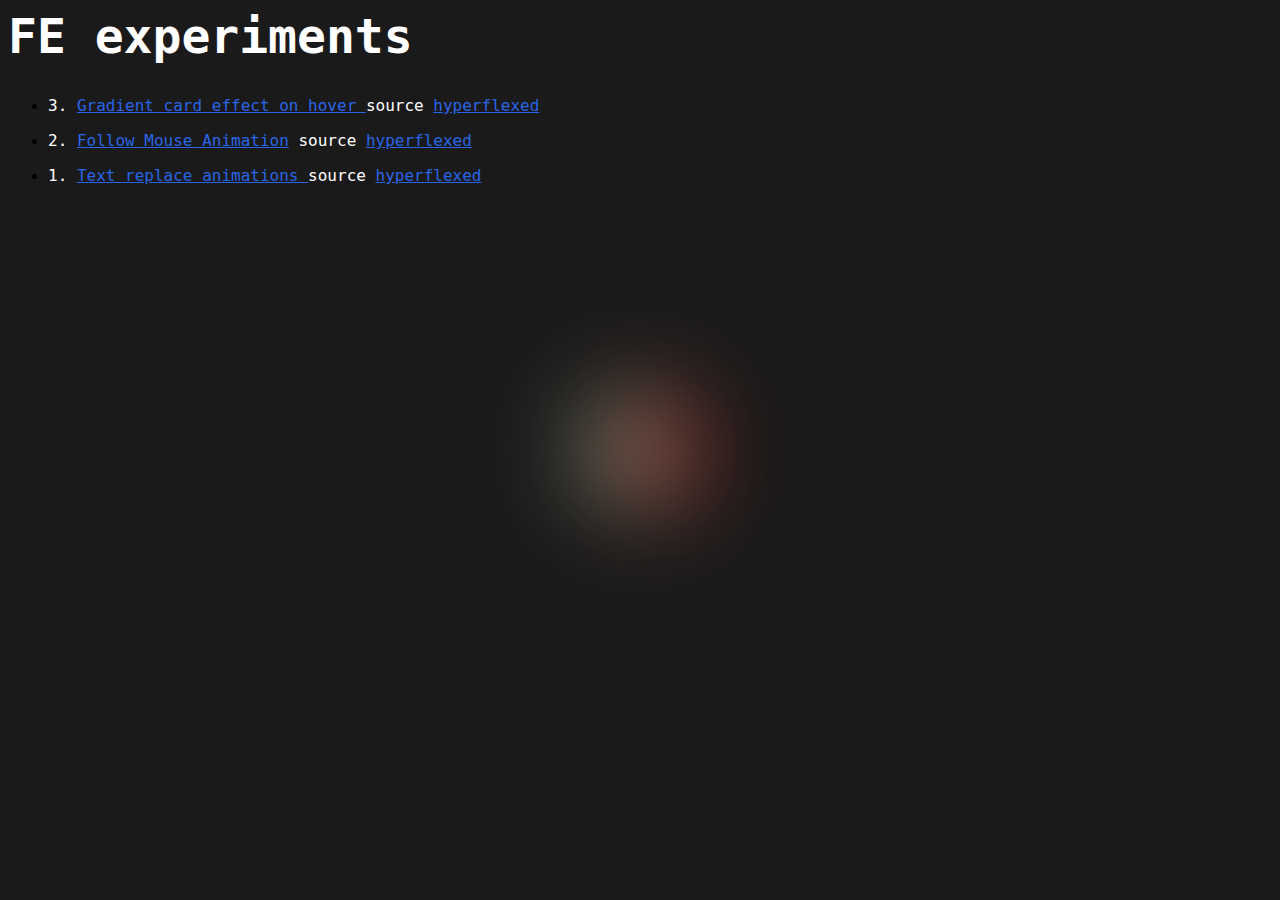
<file: index.html>
<html>
    <head>
        <title>
            Soorajs FE experiments
        </title>
        <link rel="stylesheet" href="style.css">
    </head>
    <body>

        <h1 data-value="FE experiments">
            FE experiments
        </h1>

       
        
        <ul>
            <li>
                <p>3. <a href="gradientCardHover/"> Gradient card effect on hover </a>
                source <a href="https://www.youtube.com/watch?v=joDhIH6Xumw&t=8">hyperflexed</a> </p>
            </li>
            <li>
                <p>2. <a href="followMouseAnimation/"> Follow Mouse Animation</a>
                source <a href="https://www.youtube.com/watch?v=kySGqoU7X-s">hyperflexed</a> </p>
            </li>

            <li>
                <p>1. <a href="TextReplaceAnimation/"> Text replace animations </a>
                source <a href="https://www.youtube.com/watch?v=W5oawMJaXbU">hyperflexed</a> </p>
            </li>
        </ul>

        <div id="blob" class="circle">

        </div>
        <div id ="blur"></div>
        <script src="script.js"></script>
    </body>

</html>
</file>
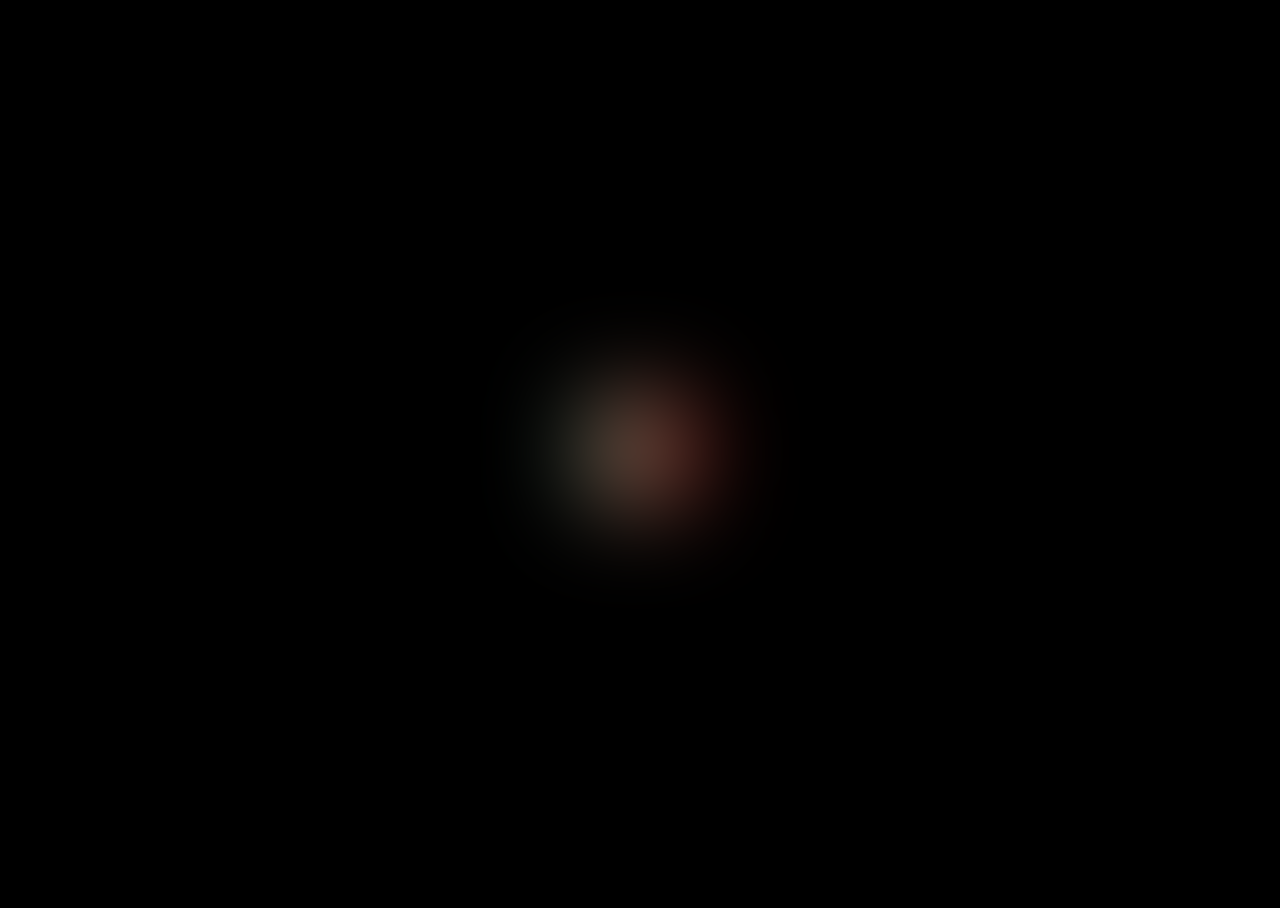
<file: followMouseAnimation/index.html>
<!DOCTYPE html>
<html>
    <head>
        <title>
            Follow mouse animation
        </title>
        <link rel="stylesheet" href="style.css">
    </head>
    <body>

        <div id="blob" class="circle"></div>
        <div id ="blur"></div>
        <!-- <h1>test</h1> -->


        <script src="script.js"></script>
    </body>
</html>
</file>
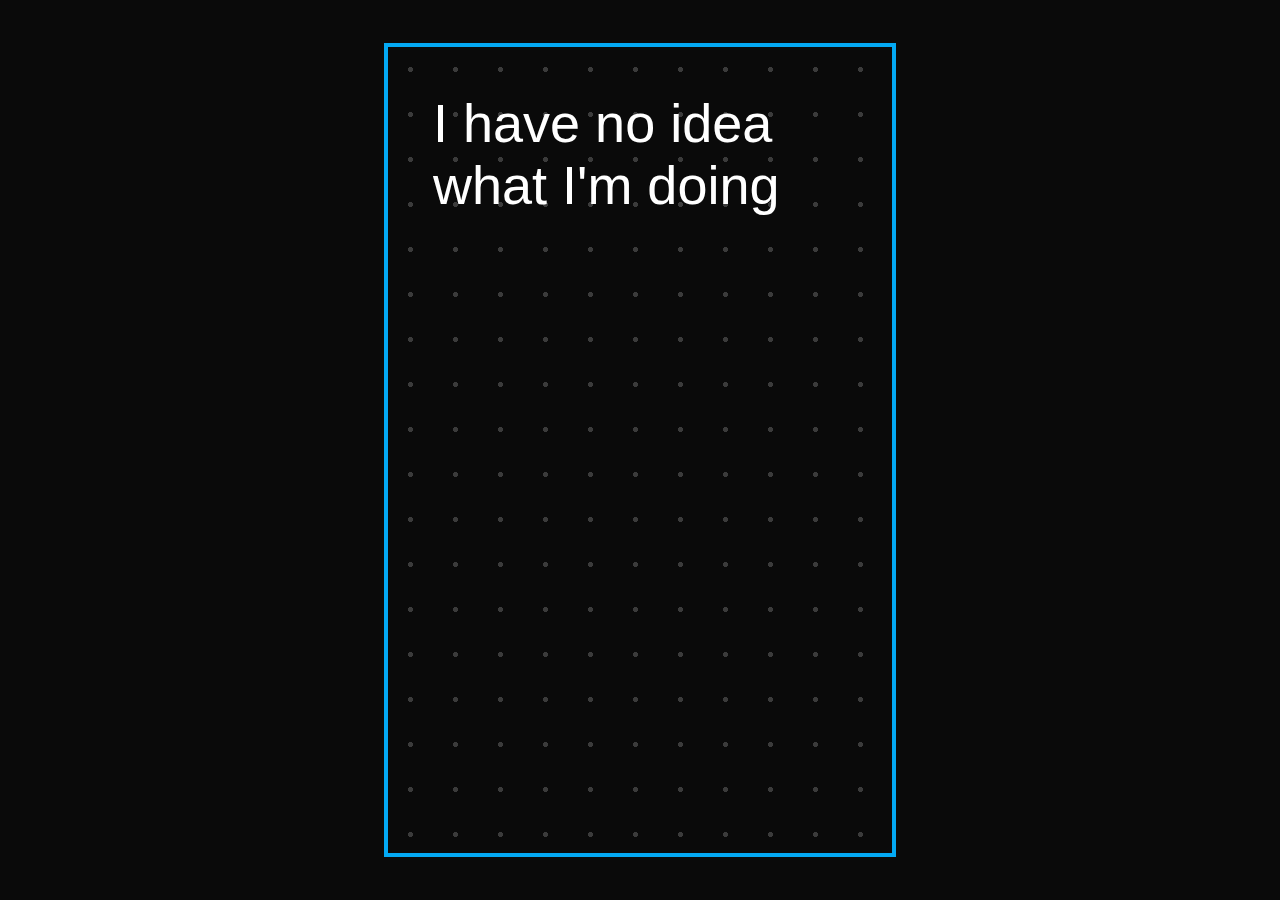
<file: gradientCardHover/index.html>
<!DOCTYPE html>
<html>
    <head>
        <title>
            Gradient card effect on hover
        </title>
        <link rel="stylesheet" href="style.css">
    </head>
    <body>
        <div class="card">
            <div class="card-content">
                <h3 class="card-title">
                    I have no idea what I'm doing
                </h3>
                <h4 class="card-subtitle">
                   
                </h4>
            </div>
            
        </div>
       

        <script src="script.js"></script>
    </body>
</html>
</file>
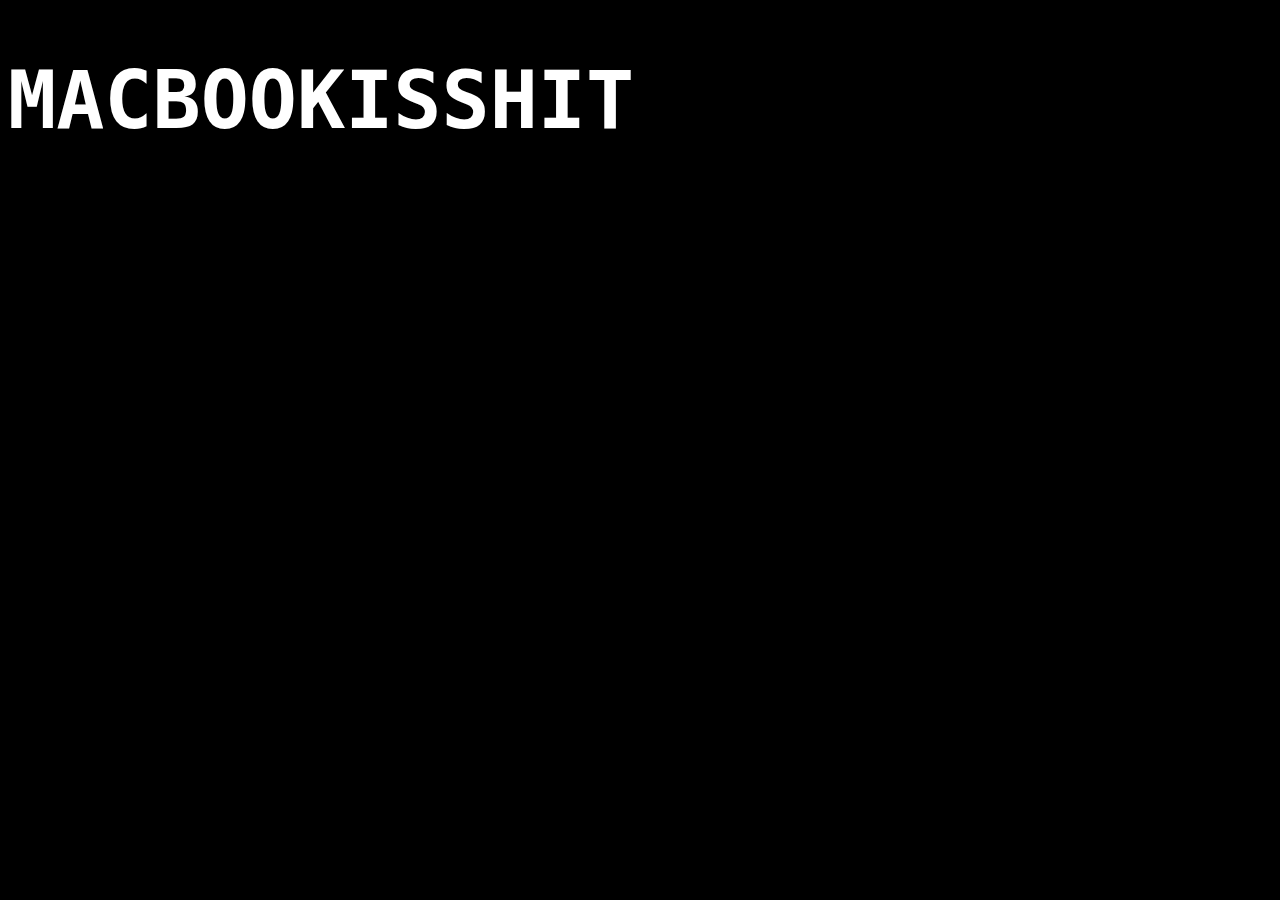
<file: TextReplaceAnimation/index.html>
<!DOCTYPE html>
<html>
    <head>
        <title>
            Follow mouse animation
        </title>
        <link rel="stylesheet" href="style.css">
    </head>
    <body>

        <h1 data-value="MACBOOKISSHIT" > MACBOOKISSHIT<h1>

            


        <script src="script.js"></script>
    </body>
</html>
</file>
<file: style.css>
:root {
    --border: rgb(3, 169, 244);
    
    --g1: rgb(98, 0, 234);
    --g2: rgb(236, 64, 122);
    --g3: rgb(253, 216, 53);
  }

h1 {
    color: white;
    font-size: 3rem;
    font-family: "Space Mono", monospace;
  }
  
  body{
    background: rgb(27, 26, 26);
  }

  p{
    color: white;
    font-size: 1rem;
    font-family: "Space Mono", monospace;
  }

  a{
    color: rgb(41, 101, 231)
  }

  @keyframes rotate {
    from{
        rotate: 0deg;
    }
    to{
        rotate: 360deg;
    }
    
}


#blob{
 background-color: white; 
 height: 100px;
 aspect-ratio: 1;  
 position: absolute;
 left: 50%;
 top: 50%;
 transform: translate(-50%, -50%);
 border-radius: 50%;
 background: linear-gradient(
    to right,
    aquamarine,
    red
 );
 animation: rotate 20s infinite;
 z-index: -2;
 filter: blur(50px);
}

/* #blur{
    height: 100%;
    width: 100%;
    position: absolute;
    z-index: -1;
    backdrop-filter: blur(50px);
} */
</file>
<file: followMouseAnimation/style.css>
@keyframes rotate {
    from{
        rotate: 0deg;
    }
    to{
        rotate: 360deg;
    }
    
}


#blob{
 background-color: white; 
 height: 100px;
 aspect-ratio: 1;  
 position: absolute;
 left: 50%;
 top: 50%;
 transform: translate(-50%, -50%);
 border-radius: 50%;
 background: linear-gradient(
    to right,
    aquamarine,
    red
 );
 animation: rotate 20s infinite;
 /* filter: blur(50px); */
}

#blur{
    height: 100%;
    width: 100%;
    position: absolute;
    z-index: 2;
    backdrop-filter: blur(50px);
}





body{
    background-color: black;
}
</file>
<file: gradientCardHover/style.css>
:root {
    --border: rgb(3, 169, 244);
    
    --g1: rgb(98, 0, 234);
    --g2: rgb(236, 64, 122);
    --g3: rgb(253, 216, 53);
  }
  
  body {
    background-color: rgb(10, 10, 10);
    display: grid;
    height: 100vh;
    margin: 0px;
    padding: 0px;
    place-items: center;
  }
  
  .card {
    aspect-ratio: 1 / 1.6;
    border: 0.5vmin solid var(--border);
    cursor: pointer;
    position: relative;
    width: 56vmin;
  }
  
  .card:hover:before {
    background-position: 100% 100%;
    transform: scale(1.08, 1.03);
  }
  
  .card:hover > .card-content {
    background-position: -10% 0%;
  }
  
  .card:hover > .card-icon {
    color: white; 
  }
  
  .card:hover > .card-content > .card-subtitle > .card-subtitle-word {  
    opacity: 1;
    transform: translateY(0%);
    transition: opacity 0ms, transform 200ms cubic-bezier(.90, .06, .15, .90);
  }
  
  .card:before {
    background: linear-gradient(
      130deg, 
      transparent 0% 33%, 
      var(--g1) 66%, 
      var(--g2) 83.5%, 
      var(--g3) 100%
    );
    background-position: 0% 0%;
    background-size: 300% 300%;
    content: "";
    height: 100%;
    left: 0px;
    pointer-events: none;
    position: absolute;
    top: 0px;
    transition: background-position 350ms ease, transform 350ms ease;
    width: 100%;
    z-index: 1;
  }
  
  .card-content {
    background-image: radial-gradient(
      rgba(255, 255, 255, 0.2) 8%, 
      transparent 8%
    );
    background-position: 0% 0%;
    background-size: 5vmin 5vmin;
    height: calc(100% - 10vmin);
    padding: 5vmin;
    position: relative;
    transition: background-position 350ms ease;
    width: calc(100% - 10vmin);
    z-index: 2;
  }
  
  .card-title,
  .card-subtitle {
    color: white;
    font-family: "Anek Latin", sans-serif;
    font-weight: 400;
    margin: 0px;
  }
  
  .card-title {
    font-size: 6vmin;
  }
  
  .card-subtitle {
    font-size: 3vmin;
    margin-top: 2vmin;
  }
  
  .card-subtitle-word {
    display: inline-block;
    margin: 0vmin 0.3vmin;
    opacity: 0;
    position: relative;  
    transform: translateY(40%);
    transition: none;
  }
</file>
<file: TextReplaceAnimation/style.css>
h1 {
    color: white;
    font-size: 5rem;
    font-family: "Space Mono", monospace;
  }
  
  body{
    background: black;
  }
</file>
